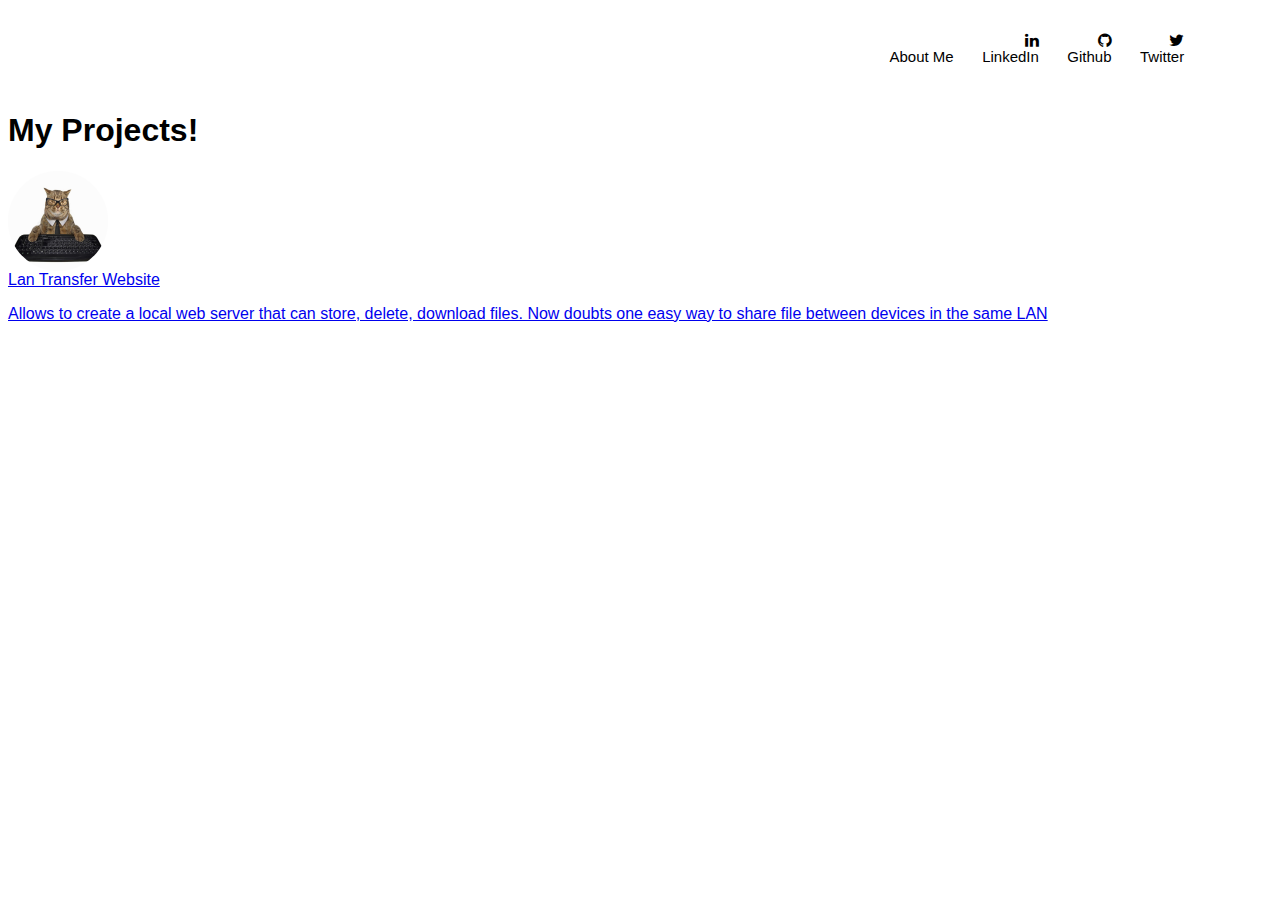
<file: projects.html>
<html>
    <head>
        <meta name="viewport" content="width=device-width, initial-scale=1.0">
        <link rel="stylesheet" href="style.css">
        <link rel="stylesheet" href="https://stackpath.bootstrapcdn.com/font-awesome/4.7.0/css/font-awesome.min.css">
    </head>
    <body>
        <!-- header that contains redirect links -->
        <div class="header">
            <nav>
                <div class="nav-links" id="navLinks">
                    <ul>
                        <li><a href="index.html">About Me</a></li>
                        <li> <div class="icons">  <i class="fa fa-linkedin"></i> </div> <a href="https://www.linkedin.com/in/pedro-rodrigues-268206226/">LinkedIn</a></li>
                        <li> <div class="icons">  <i class="fa fa-github"></i> </div> <a href="https://github.com/PedroRodrigues527">Github</a></li>
                        <li> <div class="icons">  <i class="fa fa-twitter"></i> </div> <a href="https://twitter.com/pedro_miguel527">Twitter</a></li>
                    </ul>
                </div>
            </nav>
        </div>

        <!-- Title from the blog (welcoming) -->
        <h1 id="title">My Projects!</h1>

        <section class="projets">
             <!-- Box that contains information about the project -->
            <div class="projectsBox">
                
                <!-- Image here -->
                <div class="imageProject">
                    <img src="cat.png" id="image" style="width: 100px; height: 100px; ">
                </div>

                <!-- Project Description -->
                <div class="projectDescription">
                    <a id="projectTitle" href="https://github.com/PedroRodrigues527/LAN_Transfer_WebSite">Lan Transfer Website</p>
                    <p id="text">Allows to create a local web server that can store, delete, download files. Now doubts one easy way to share file between devices in the same LAN</p>
                </div>
                
            </div>
        </section>
       
    </body>
</html>
</file>
<file: style.css>
body{
    background-color: rgb(255, 255, 255);
    font-family:-apple-system, BlinkMacSystemFont, 'Segoe UI', Roboto, Oxygen, Ubuntu, Cantarell, 'Open Sans', 'Helvetica Neue', sans-serif;
}

.header{
    text-align: justify;
}

nav{
	display: flex; /* enables the options being in the same line of site logo*/
	padding: 0% 6%;
	justify-content: space-between; /* The options are in the conner*/
	align-items: center; /* Logo and the options are align*/
}

.nav-links{
    flex: 1;
    text-align: right;
}

.nav-links ul li{
    list-style: none;
    display: inline-block;
    padding: 8px 12px;
	position: relative;
}

.nav-links ul li a{
	color: rgb(0, 0, 0);
	text-decoration: none;
	font-size: 15px;
}

/* Definition of the line below the options */
.nav-links ul li::after{
	content: '';
	width: 	0%; /* 0% because we wanto to display the line when the cursor is on top of a option! */
	height: 2px;
	background: #000000;
	display: block;
	margin: auto;
	transition: 0.3s;
}

/* ativation of the line when the cursor is on, an certain option */
.nav-links ul li:hover::after{
	width: 100%;	
}

.icons .fa{
	color: #000000;
}


#image{
    margin-top: auto;
    width: 150px;
    height: 150px;
    border-radius: 100%;
}
</file>
